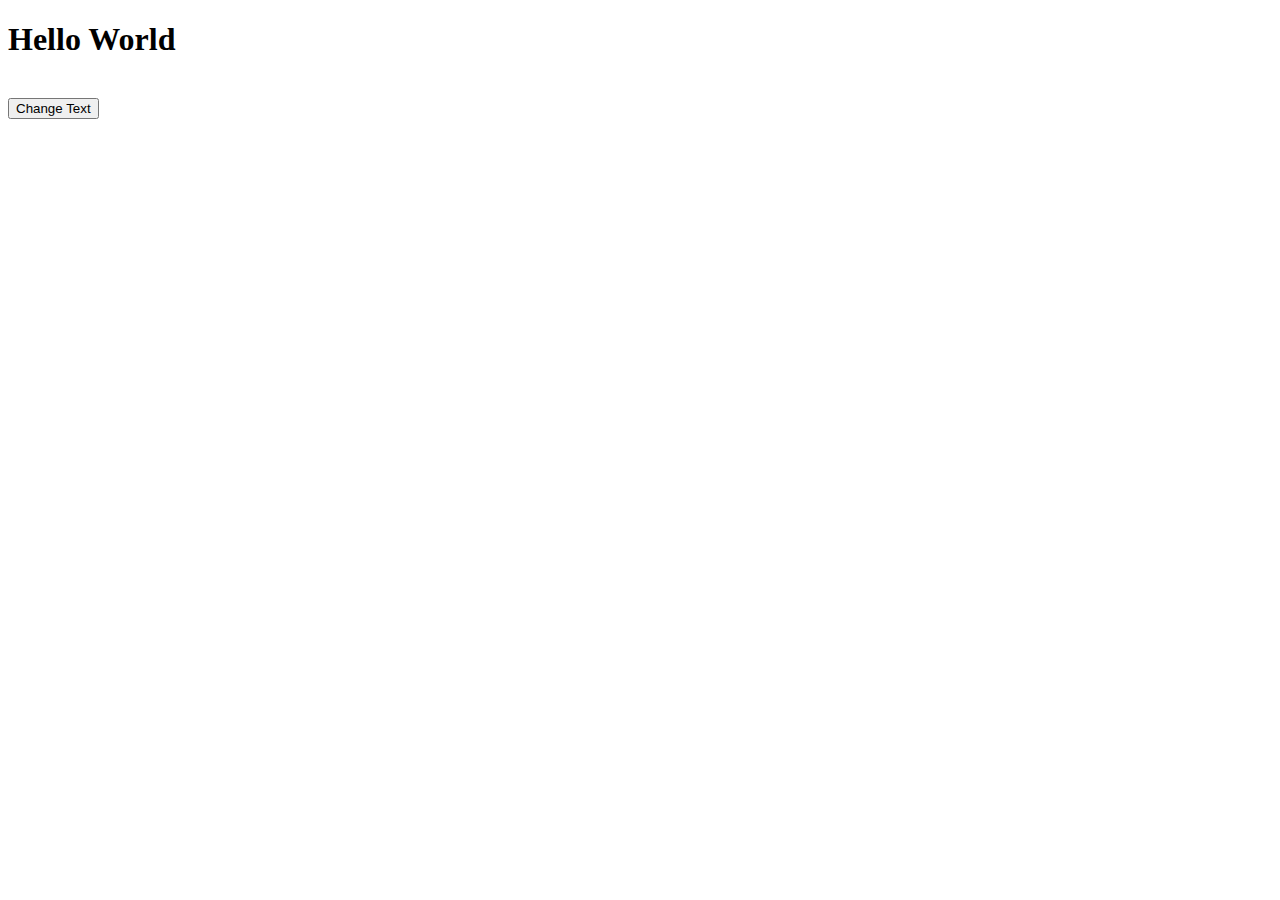
<file: index1.html>
<!DOCTYPE html>
<html lang="en">
<head>
    <meta charset="UTF-8">
    <meta name="viewport" content="width=<device-width>, initial-scale=1.0">
    <title>Document</title>
    <script>
        function demo()
        {
            document.getElementById("name").innerHTML="Hello Hyderabad"
        }
        </script>
</head>
<body>
    <h1>Hello World</h1><br>
<button>Change Text</button>
</body>
</html>
</file>
